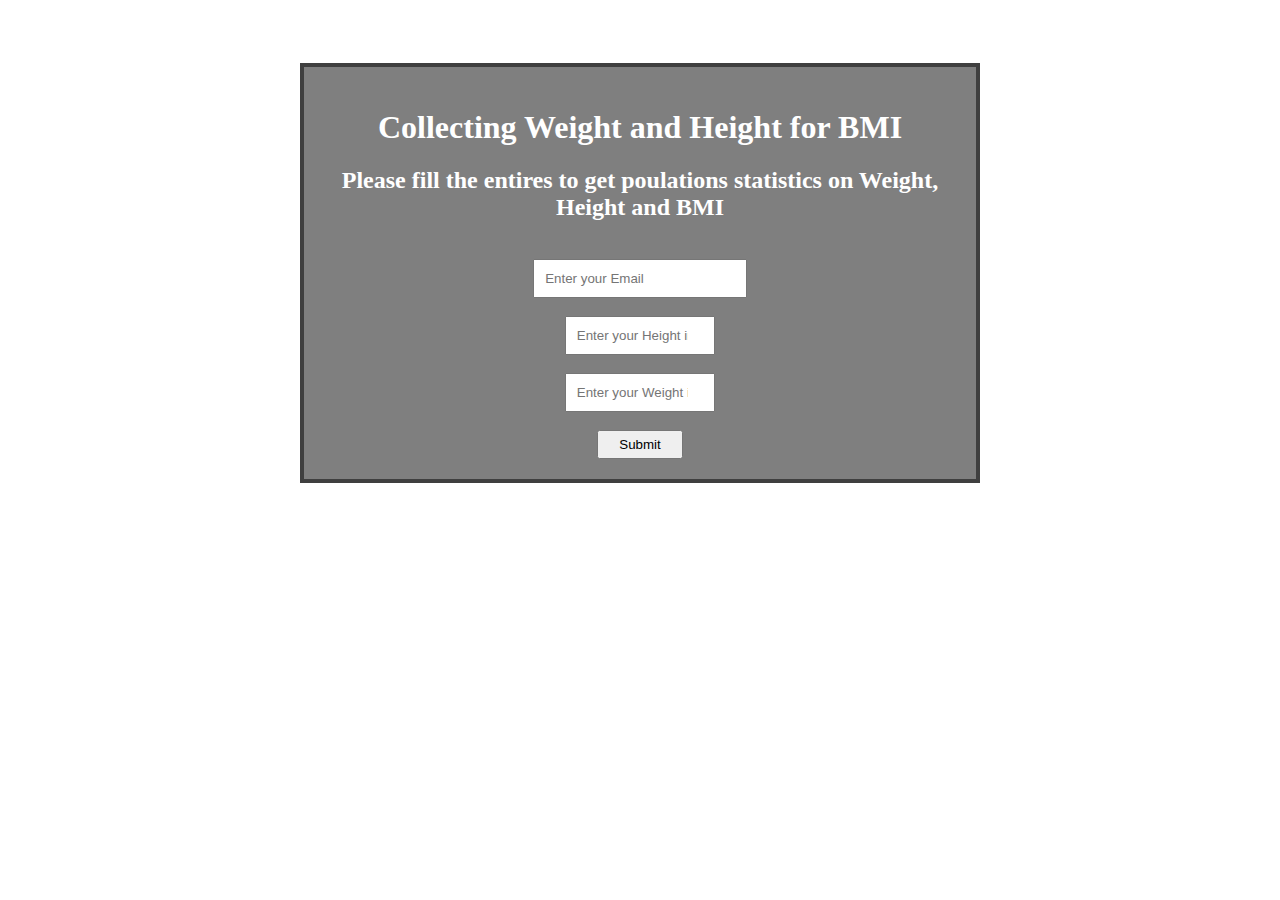
<file: index.html>
<!DOCTYPE html>
<html lang="en" dir="ltr">
  <head>
    <meta charset="utf-8">
    <title>Final Project by Pratima Roy</title>
    <link rel="stylesheet" href="style.css">
  <body>

    <div class="container">
      <h1>Collecting Weight and Height for BMI</h1>
      <h2>Please fill the entires to get poulations statistics on Weight, Height and BMI</h2>
<br>
<form class="" action="{{url_for('thankyou')}}" method="POST">
  <!-- name is for python to pull off user's input: give me the value of input what the name is email_name -->
  <input type="email" name="email_name" required value="" title="Your Info will be safe with us" placeholder="Enter your Email" class="test2">
<br><br>
  <input type="number" min="50" max="300" name="height_name" required value="" title="Your Info will be safe with us" placeholder="Enter your Height in Meter" class="test1">
<br><br>
  <input type="number" min="20" max="300" name="weight_name" required value="" title="Your Info will be safe with us" placeholder="Enter your Weight in Kg" class="test1">
<!-- define the role of the button -->
<br><br>
  <button type="submit" name="button" style="padding:5px 20px">Submit</button>
</form>

    </div>

  </body>
</html>
</file>
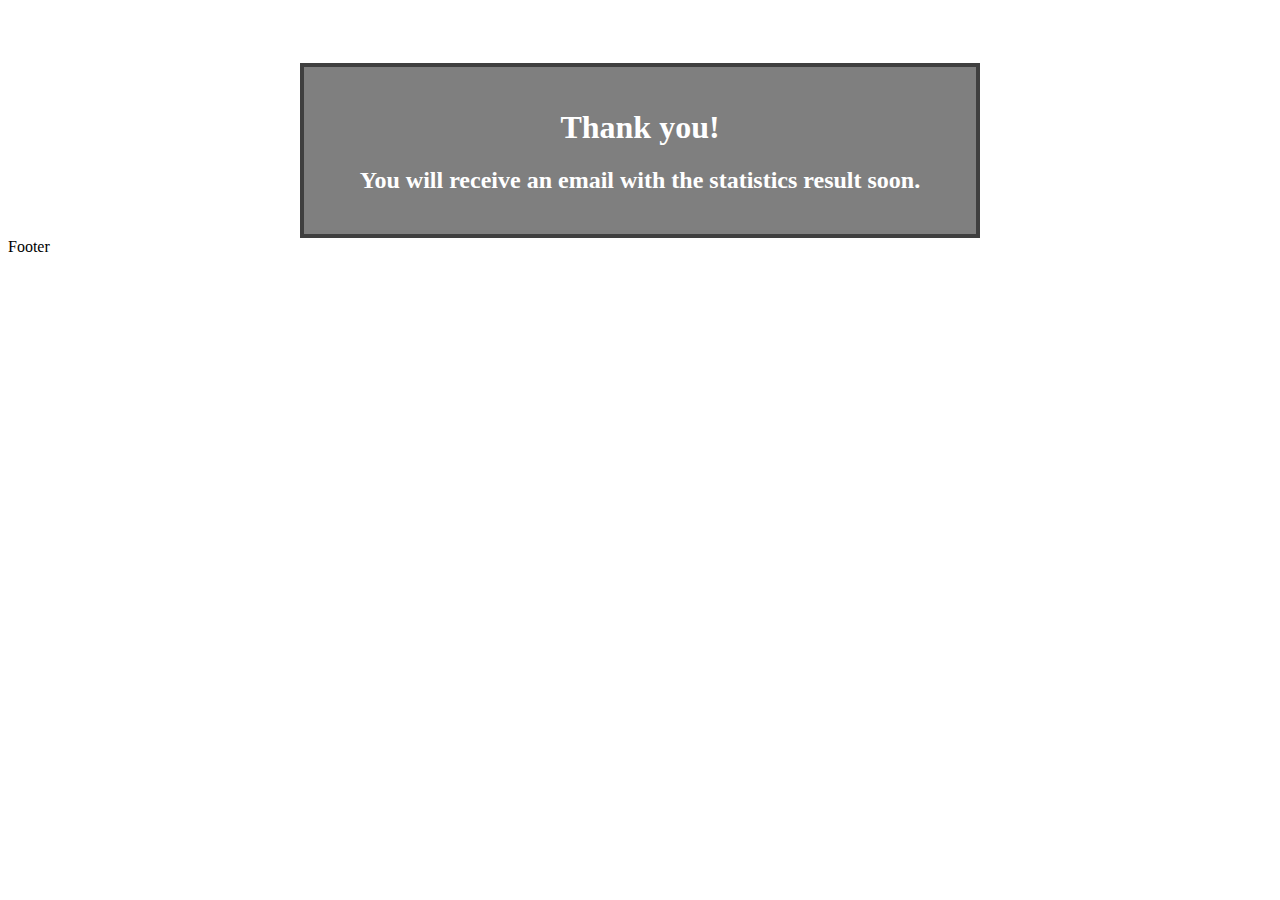
<file: thankyou.html>
<!DOCTYPE html>
<html lang="en" dir="ltr">
  <head>
    <meta charset="utf-8">
    <title>Final Project by Pratima Roy</title>
    <link rel="stylesheet" href="style.css">
  <body>

    <div class="container">

      <h1>Thank you!</h1>
      <h2>You will receive an email with the statistics result soon.</h2>

    </div>

  </body>
</html>
Footer
</file>
<file: style.css>
body{
    background-image: url(https://media1.giphy.com/media/3o6MbpRAil0i6DzDu8/giphy.gif?cid=ecf05e47r4958aouojrdomklz5s0k5wc5yocdul21m2otitg&rid=giphy.gif&ct=g);
    /* background: linear-gradient(to bottom left, #0066ff 0%, #ccffff 100%); */
    background-size: cover;
    background-repeat: no-repeat;
    background-attachment: fixed;
    background-position: center;
  }
  
  .container{
    margin: auto;
    width: 50%;
    height: 50%;
    padding: 20px;
    text-align: center;
    margin-top: 5%;
    color: white;
    background-color: rgba(0,0,0,0.5);
    border: 4px solid rgba(0,0,0,0.5);
  }
  
  .test1{
    width:20%;
    height: auto;
    padding:10px;
    margin:auto;
  }
  
  .test2{
    padding: 10px;
    height: auto;
    width: 30%;
    margin:auto;
  }
</file>
